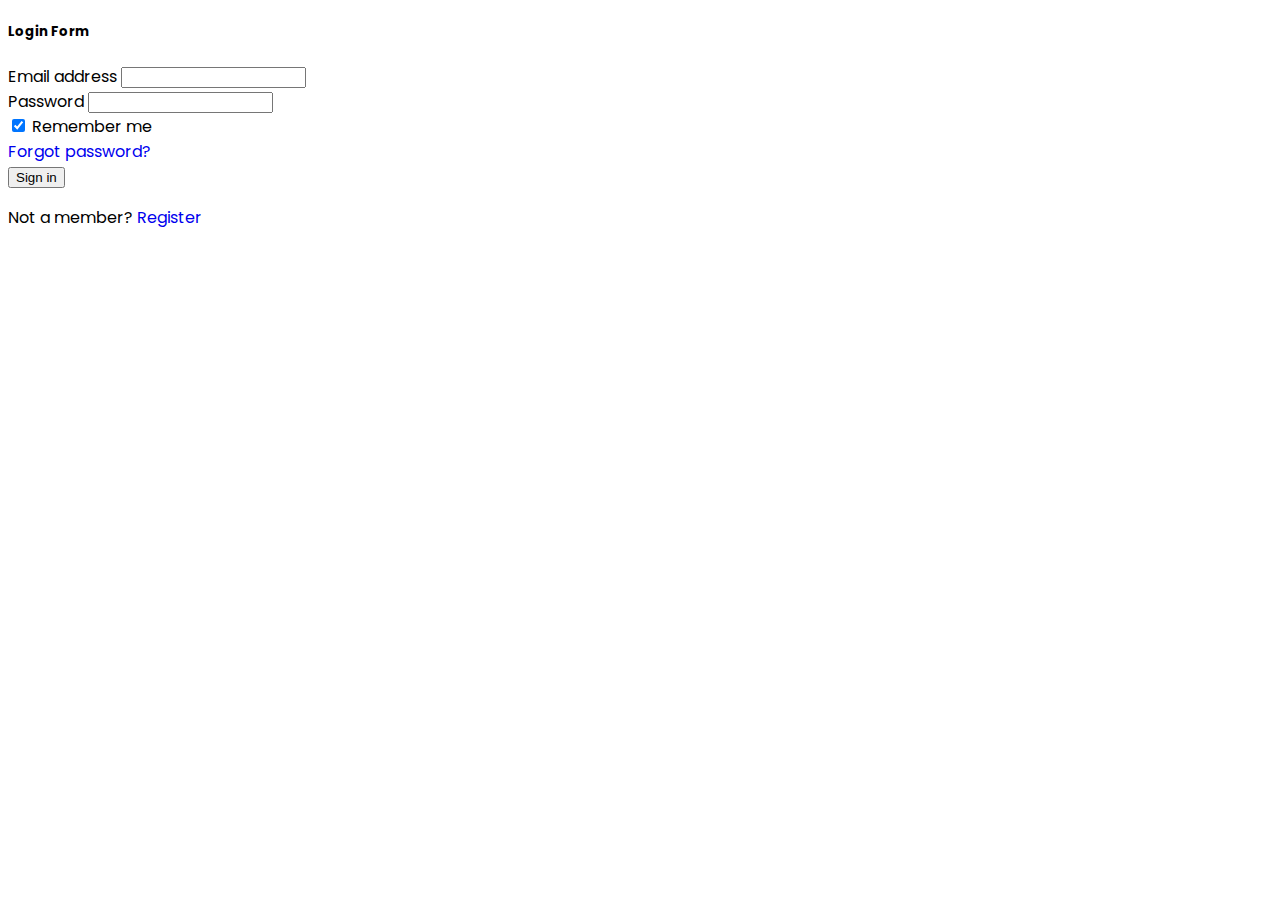
<file: login.html>
<!doctype html>
<html lang="en">
  <head>
    <meta charset="utf-8">
    <meta name="viewport" content="width=device-width, initial-scale=1">


    <!-- font awesome  -->
    <link rel="stylesheet" href="https://cdnjs.cloudflare.com/ajax/libs/font-awesome/4.7.0/css/font-awesome.min.css"><link rel="stylesheet" href="https://cdnjs.cloudflare.com/ajax/libs/font-awesome/4.7.0/css/font-awesome.min.css"><link rel="stylesheet" href="https://cdnjs.cloudflare.com/ajax/libs/font-awesome/4.7.0/css/font-awesome.min.css">
    <!-- font awesome  -->
    
        <!-- Custom css  -->
        <link rel="stylesheet" href="style.css">
        <!-- Custom css  -->


    <!-- Google fonts  -->

    <link href="https://fonts.googleapis.com/css2?family=Poppins:ital,wght@0,100;0,200;0,300;0,400;0,500;0,600;0,700;0,800;0,900;1,100;1,200;1,300;1,400;1,500;1,600;1,700;1,800;1,900&display=swap" rel="stylesheet">     
<!-- Google fonts -->




    <title>Login Form</title>
  
  
    <link href="https://cdn.jsdelivr.net/npm/bootstrap@5.3.1/dist/css/bootstrap.min.css" rel="stylesheet" integrity="sha384-4bw+/aepP/YC94hEpVNVgiZdgIC5+VKNBQNGCHeKRQN+PtmoHDEXuppvnDJzQIu9" crossorigin="anonymous">
  </head>
  <body>
    <!-- Login Form Start   -->
    <div class="container">
        <div class="row mt-5">
            <div class="col-md-4"></div>
           
            <div class="col-md-4">
                <div class="card">
                    <h5 class="card-header text-center fw-bold">Login Form</h5>
                    <div class="card-body">
                <form>
                    <!-- Email input -->
                    <div class="form-outline mb-4">
                        <label class="form-label" for="form2Example1">Email address</label>
                      <input type="email" id="form2Example1" class="form-control" />
                      
                    </div>
                  
                    <!-- Password input -->
                    <div class="form-outline mb-4">
                        <label class="form-label" for="form2Example2">Password</label>
                      <input type="password" id="form2Example2" class="form-control" />
                     
                    </div>
                  
                    <!-- 2 column grid layout for inline styling -->
                    <div class="row mb-4">
                      <div class="col d-flex justify-content-center">
                        <!-- Checkbox -->
                        <div class="form-check">
                          <input class="form-check-input" type="checkbox" value="" id="form2Example31" checked />
                          <label class="form-check-label" for="form2Example31"> Remember me </label>
                        </div>
                      </div>
                  
                      <div class="col">
                        <!-- Simple link -->
                        <a href="#!">Forgot password?</a>
                      </div>
                    </div>
                  
                    <!-- Submit button -->
                    <button type="button" class="btn btn-primary btn-block mb-4">Sign in</button>
                  
                    <!-- Register buttons -->
                    <div class="text-center">
                      <p>Not a member? <a href="registration.html">Register</a></p>
                   
                    </div>
                  </form>
            </div>
        </div>
            </div>
        </div>
    </div>
    
    </div>
    <!-- Login Form End  -->

     

      <script src="https://cdn.jsdelivr.net/npm/bootstrap@5.3.1/dist/js/bootstrap.bundle.min.js" integrity="sha384-HwwvtgBNo3bZJJLYd8oVXjrBZt8cqVSpeBNS5n7C8IVInixGAoxmnlMuBnhbgrkm" crossorigin="anonymous"></script>
    </body>
  </html>
</file>
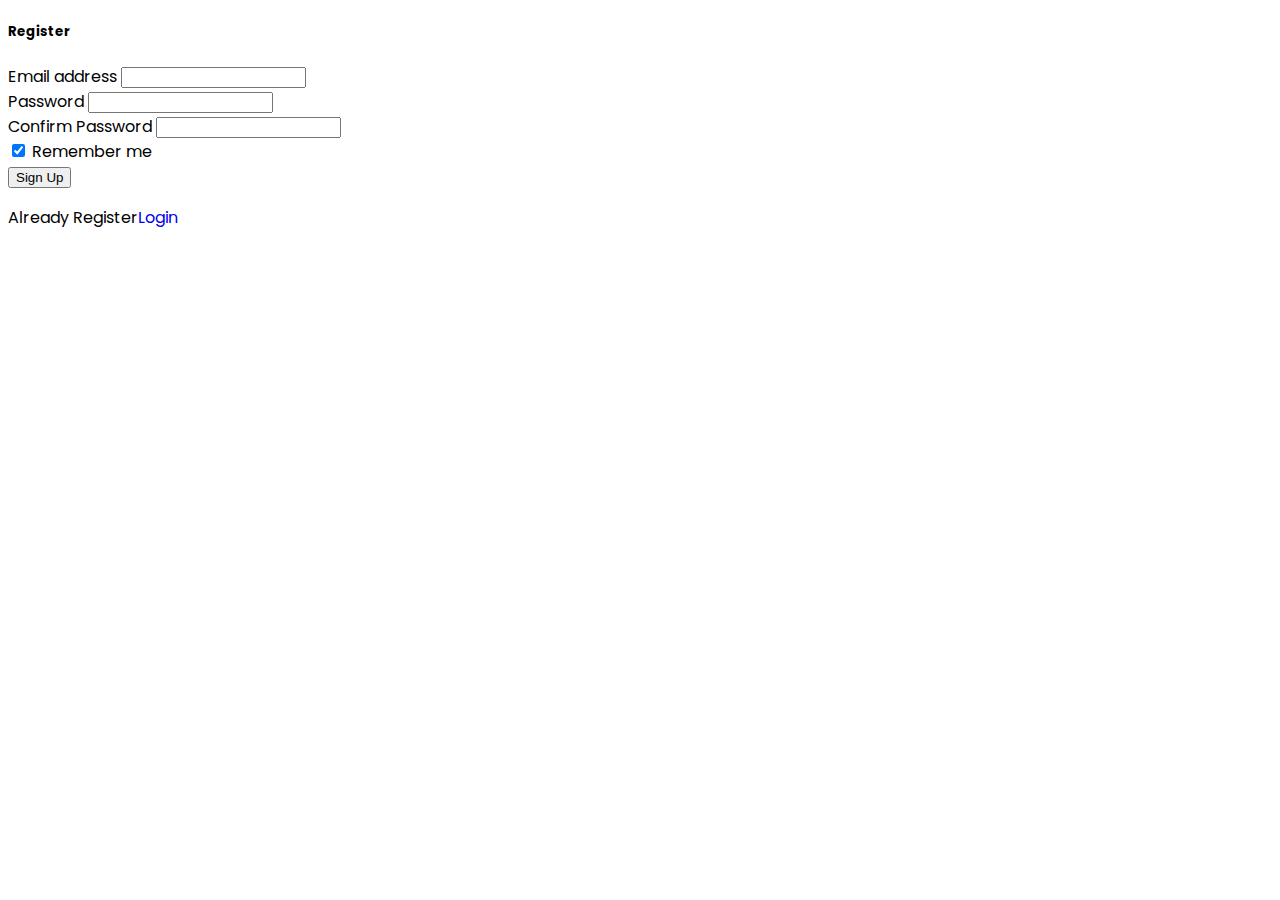
<file: registration.html>
<!doctype html>
<html lang="en">
  <head>
    <meta charset="utf-8">
    <meta name="viewport" content="width=device-width, initial-scale=1">


    <!-- font awesome  -->
    <link rel="stylesheet" href="https://cdnjs.cloudflare.com/ajax/libs/font-awesome/4.7.0/css/font-awesome.min.css"><link rel="stylesheet" href="https://cdnjs.cloudflare.com/ajax/libs/font-awesome/4.7.0/css/font-awesome.min.css"><link rel="stylesheet" href="https://cdnjs.cloudflare.com/ajax/libs/font-awesome/4.7.0/css/font-awesome.min.css">
    <!-- font awesome  -->
    
        <!-- Custom css  -->
        <link rel="stylesheet" href="style.css">
        <!-- Custom css  -->


    <!-- Google fonts  -->

    <link href="https://fonts.googleapis.com/css2?family=Poppins:ital,wght@0,100;0,200;0,300;0,400;0,500;0,600;0,700;0,800;0,900;1,100;1,200;1,300;1,400;1,500;1,600;1,700;1,800;1,900&display=swap" rel="stylesheet">     
<!-- Google fonts -->




    <title>Login Form</title>
  
  
    <link href="https://cdn.jsdelivr.net/npm/bootstrap@5.3.1/dist/css/bootstrap.min.css" rel="stylesheet" integrity="sha384-4bw+/aepP/YC94hEpVNVgiZdgIC5+VKNBQNGCHeKRQN+PtmoHDEXuppvnDJzQIu9" crossorigin="anonymous">
  </head>
  <body>
    <!-- Login Form Start   -->
    <div class="container">
        <div class="row mt-5">
            <div class="col-md-4"></div>
           
            <div class="col-md-4">
                <div class="card">
                    <h5 class="card-header text-center fw-bold">Register</h5>
                    <div class="card-body">
                <form>
                    <!-- Email input -->
                    <div class="form-outline mb-4">
                        <label class="form-label" for="form2Example1">Email address</label>
                      <input type="email" id="form2Example1" class="form-control" />
                      
                    </div>
                  
                    <!-- Password input -->
                    <div class="form-outline mb-4">
                        <label class="form-label" for="form2Example2">Password</label>
                      <input type="password" id="form2Example2" class="form-control" />
                     
                    </div>
                  
                    <!-- Password input -->
                    <div class="form-outline mb-4">
                        <label class="form-label" for="form2Example2">Confirm Password</label>
                      <input type="password" id="form2Example2" class="form-control" />
                     
                    </div>
                  
                    <!-- 2 column grid layout for inline styling -->
                    <div class="row mb-4">
                      <div class="col d-flex justify-content-start">
                        <!-- Checkbox -->
                        <div class="form-check">
                          <input class="form-check-input" type="checkbox" value="" id="form2Example31" checked />
                          <label class="form-check-label" for="form2Example31"> Remember me </label>
                        </div>
                      </div>
                  
                     
                    </div>
                  
                    <!-- Submit button -->
                    <button type="button" class="btn btn-primary btn-block mb-4">Sign Up</button>
                  
                    <!-- Register buttons -->
                    <div class="text-center">
                      <p>Already Register<a href="login.html">Login</a></p>
                 
                    </div>
                  </form>
            </div>
        </div>
            </div>
        </div>
    </div>
    
    </div>
    <!-- Login Form End  -->

     

      <script src="https://cdn.jsdelivr.net/npm/bootstrap@5.3.1/dist/js/bootstrap.bundle.min.js" integrity="sha384-HwwvtgBNo3bZJJLYd8oVXjrBZt8cqVSpeBNS5n7C8IVInixGAoxmnlMuBnhbgrkm" crossorigin="anonymous"></script>
    </body>
  </html>
</file>
<file: style.css>
body{
    font-family: 'Poppins', sans-serif;
}

a{
    text-decoration: none !important ;  
}
.section-heading{
    color: var(--bs-orange);
}

@media(max-width:768px) {
    

.header-social-icon{
    display: none;
}
}
nav{
    background: #fff !important;
    box-shadow: 1px 1px 2px #4444;
}

nav .navbar-brand{
    color: var(--bs-orange) !important;
}
.navbar-nav .nav-link{
    font-size: 18px;
    padding-top: 15px;
    padding-bottom: 15px;
}
.navbar-toggler{
    outline: none !important;
    padding: none !important; 
}
.carousel-inner .carousel-item{
    width: 100%;
    height: 100vh;
    background-size: cover;
    background-position: center;
    background-repeat: no-repeat;
}

.carousel-inner .carousel-item::before{
    content: '';
    background-color: rgba(12,11,10,0.5);
    position: absolute;
    top: 0;
    left: 0;
    right: 0;
}

.carousel-inner .carousel-caption{
    display: flex;
    justify-content: center;
    align-items: center;
    position: absolute;
    bottom: 0 ;
    top: 37%;
    left: 0;
    right: 0;
}
.carousel-inner .carousel-caption span{
    color: var(--bs-orange);
}
.carousel-inner .carousel-caption h2{
    color: #fff;

    font-size: 42px;
    font-weight: 600;
    width: 80%;
    margin: 0px auto 10px auto;
}

.carousel-inner .carousel-caption p{
    font-size: 20px;
    width: 80%;
    margin: 0px auto 20px auto;
}

@media(max-width: 768px) 
{
    .carousel-inner .carousel-caption h2{
        font-size: 38px;
    }
}

@media(max-width: 577px) 
{
    .carousel-inner .carousel-caption h2{
        font-size: 25px;
    }
    .carousel-inner .carousel-caption p{
        font-size: 13px;
    }
}

.course .box{
    padding: 10px 10px;
    box-shadow: 0px 2px 15px rgba(0, 0, 0, 0.1);
}
</file>
